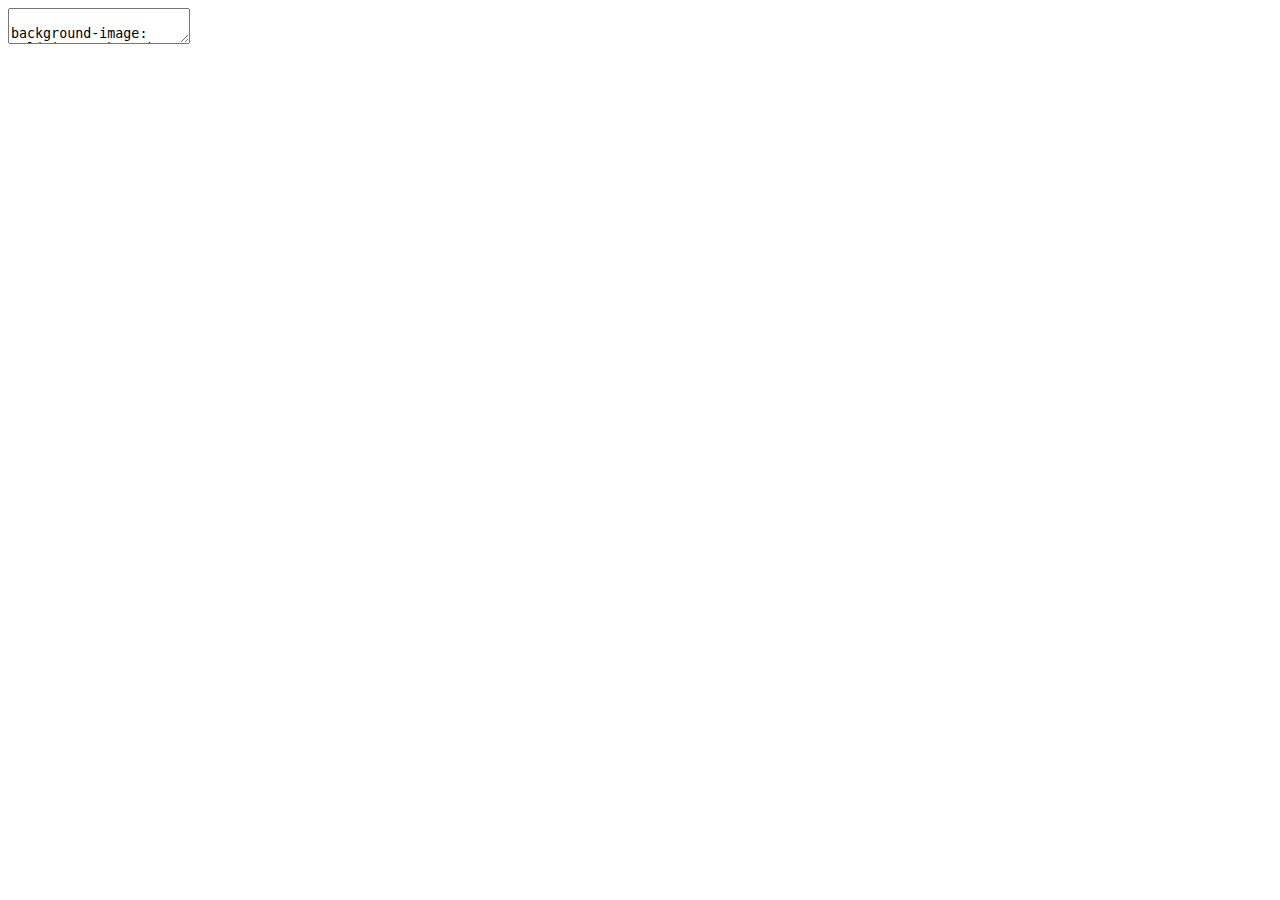
<file: index.html>
<!DOCTYPE html>
<html lang="" xml:lang="">
  <head>
    <title>Put R in Production</title>
    <meta charset="utf-8" />
    <script src="libs/header-attrs/header-attrs.js"></script>
    <script src="libs/xaringanExtra-progressBar/progress-bar.js"></script>
    <link href="libs/panelset/panelset.css" rel="stylesheet" />
    <script src="libs/panelset/panelset.js"></script>
    <script src="libs/clipboard/clipboard.min.js"></script>
    <link href="libs/xaringanExtra-clipboard/xaringanExtra-clipboard.css" rel="stylesheet" />
    <script src="libs/xaringanExtra-clipboard/xaringanExtra-clipboard.js"></script>
    <script>window.xaringanExtraClipboard(null, {"button":"Copy Code","success":"Copied!","error":"Press Ctrl+C to Copy"})</script>
    <link href="libs/tile-view/tile-view.css" rel="stylesheet" />
    <script src="libs/tile-view/tile-view.js"></script>
    <meta name="description" content="Slides: Put R Code in Production."/>
    <meta name="generator" content="xaringan and remark.js"/>
    <meta name="github-repo" content="edgar-treischl/slidesRinProduction"/>
    <meta name="twitter:title" content="Put R in Production"/>
    <meta name="twitter:description" content="Slides: Put R Code in Production."/>
    <meta name="twitter:url" content="https://edgar-treischl.github.io/slidesRinProduction/"/>
    <meta name="twitter:image" content="https://edgar-treischl.github.io/slidesRinProduction&#10;/images/preview.png"/>
    <meta name="twitter:image:alt" content="Preview Slide"/>
    <meta name="twitter:card" content="summary"/>
    <meta property="og:title" content="Put R in Production"/>
    <meta property="og:description" content="Slides: Put R Code in Production."/>
    <meta property="og:url" content="https://edgar-treischl.github.io/slidesRinProduction/"/>
    <meta property="og:image" content="https://edgar-treischl.github.io/slidesRinProduction&#10;/images/preview.png"/>
    <meta property="og:image:alt" content="Preview Slide"/>
    <meta property="og:type" content="website"/>
    <meta property="og:locale" content="en_US"/>
    <meta property="article:author" content="Edgar J. Treischl"/>
    <link rel="stylesheet" href="xaringan-themer.css" type="text/css" />
    <link rel="stylesheet" href="styles.css" type="text/css" />
  </head>
  <body>
    <textarea id="source">

background-image: url("images/bg_web.png")
background-size: cover
class: left, bottom








<style>.xe__progress-bar__container {
  top:0;
  opacity: 1;
  position:absolute;
  right:0;
  left: 0;
}
.xe__progress-bar {
  height: 0.25em;
  background-color: #023047;
  width: calc(var(--slide-current) / var(--slide-total) * 100%);
}
.remark-visible .xe__progress-bar {
  animation: xe__progress-bar__wipe 200ms forwards;
  animation-timing-function: cubic-bezier(.86,0,.07,1);
}
@keyframes xe__progress-bar__wipe {
  0% { width: calc(var(--slide-previous) / var(--slide-total) * 100%); }
  100% { width: calc(var(--slide-current) / var(--slide-total) * 100%); }
}</style>







&lt;a href="https://github.com/edgar-treischl/slidesRinProduction" class="github-corner" aria-label="View source on GitHub"&gt;&lt;svg width="80" height="80" viewBox="0 0 250 250" style="fill:#151513; color:#fff; position: absolute; top: 0; border: 0; right: 0;" aria-hidden="true"&gt;&lt;path d="M0,0 L115,115 L130,115 L142,142 L250,250 L250,0 Z"/&gt;&lt;path d="M128.3,109.0 C113.8,99.7 119.0,89.6 119.0,89.6 C122.0,82.7 120.5,78.6 120.5,78.6 C119.2,72.0 123.4,76.3 123.4,76.3 C127.3,80.9 125.5,87.3 125.5,87.3 C122.9,97.6 130.6,101.9 134.4,103.2" fill="currentColor" style="transform-origin: 130px 106px;" class="octo-arm"/&gt;&lt;path d="M115.0,115.0 C114.9,115.1 118.7,116.5 119.8,115.4 L133.7,101.6 C136.9,99.2 139.9,98.4 142.2,98.6 C133.8,88.0 127.5,74.4 143.8,58.0 C148.5,53.4 154.0,51.2 159.7,51.0 C160.3,49.4 163.2,43.6 171.4,40.1 C171.4,40.1 176.1,42.5 178.8,56.2 C183.1,58.6 187.2,61.8 190.9,65.4 C194.5,69.0 197.7,73.2 200.1,77.6 C213.8,80.2 216.3,84.9 216.3,84.9 C212.7,93.1 206.9,96.0 205.4,96.6 C205.1,102.4 203.0,107.8 198.3,112.5 C181.9,128.9 168.3,122.5 157.7,114.1 C157.9,116.9 156.7,120.9 152.7,124.9 L141.0,136.5 C139.8,137.7 141.6,141.9 141.8,141.8 Z" fill="currentColor" class="octo-body"/&gt;&lt;/svg&gt;&lt;/a&gt;&lt;style&gt;.github-corner:hover .octo-arm{animation:octocat-wave 560ms ease-in-out}@keyframes octocat-wave{0%,100%{transform:rotate(0)}20%,60%{transform:rotate(-25deg)}40%,80%{transform:rotate(10deg)}}@media (max-width:500px){.github-corner:hover .octo-arm{animation:none}.github-corner .octo-arm{animation:octocat-wave 560ms ease-in-out}}&lt;/style&gt;


&lt;h1 style="font-family: 'Bangers', sans-serif; font-size: 65px; color: #ffff;"&gt;Put R in&lt;/h1&gt;
&lt;h1 style="font-family: 'Bangers', sans-serif; font-size: 65px; color: #ffff;"&gt;Production&lt;/h1&gt;
&lt;br/&gt;
&lt;p&gt;&lt;a href="http://www.edgar-treischl.de" target="_blank" style="font-size: 35px; color: #ffff;"&gt;Edgar J. Treischl&lt;/a&gt;&lt;/p&gt;

&lt;br/&gt;
.white[Last update: 2025-08-25]
&lt;br/&gt;
&lt;h4 style = "color:#ffff; text-align: right;"&gt;Press ⭕ or ➡️&lt;/h4&gt;


&lt;div class="remark-footer"&gt;&lt;a href="https://unsplash.com/de/@sajjadahmadi" target="_blank" style="color: gray;"&gt;Images: Sajjad Ahmadi&lt;/a&gt;&lt;/div&gt;


---
## Agenda




.pull-left[


### 01 Develop 💭
### 02 Build 🚧
### 03 Document 📜
### 04 Deploy 🏃‍♂️‍➡️





]

.pull-right[


]

---

class: middle, center, inverse

## Let's face the truth ...




---
background-image: url("https://i.giphy.com/media/v1.Y2lkPTc5MGI3NjExZTNpOWh5ZmJsdnk1Mnh0OGYxNHhvajZwNzFzbHZoNWw4aXAyY2c4YiZlcD12MV9pbnRlcm5hbF9naWZfYnlfaWQmY3Q9Zw/Qumf2QovTD4QxHPjy5/giphy.gif")
background-size: cover
class: bottom, center


## .white[... develop, but get rid of bad habits first &lt;br&gt; 😄] 

&lt;div class="remark-footer"&gt;&lt;a href="https://giphy.com/gifs/moodman-batman-smack-smacked-Qumf2QovTD4QxHPjy5" target="_blank" style="color: white;"&gt;Images source: MOODMAN&lt;/a&gt;&lt;/div&gt;


---
## 01: Start with a clean slate and restart R

.pull-left[

- Do not save the workspace and do not load the workspace from an `.Rdata` file (Based on Bryan et al. 2021). 

 
### The rm approach 🔫

- `rm(list = ls())` deletes user-created objects from the global workspace.

- **But**: The script may break due to hidden dependencies on things you ran in this R process before you executed: Attached packages are not detached, changed options are not restored, working directory is untouched!





]

.pull-right[
&lt;figure&gt;
    &lt;img src="https://rstats.wtf/img/rstudio-workspace.png" style="width: 100%"/&gt;
&lt;/figure&gt;
]


---

## Don't Go Places Where You Don't Belong ...

&lt;img src="images/drake.png" style="width: 65%"/&gt;


---

## 01: Fix paths with the here package

#### Abandon absolute paths, they will break anyway ⚡




``` r
# Don't:
readr::read_csv("~/Documents/Berichte/orig/104_data.csv")
```

```
## Error: '~/Documents/Berichte/orig/104_data.csv' does not exist.
```

#### Ceate a project and use the `here` package:


``` r
# Here returns the path to the project
here::here()
```

```
## [1] "/Users/edgar/Develop/slides/slidesRinProduction"
```



``` r
# Create a path to the file
here::here("data", "descriptive_title.csv")
```

```
## [1] "/Users/edgar/Develop/slides/slidesRinProduction/data/descriptive_title.csv"
```









---
background-image: url(https://github.com/rstudio/hex-stickers/blob/main/PNG/knitr.png?raw=true)
background-position: 90% 5%
background-size: 8%

## 01: R vs. Rmd

### 👉 Code lives in R, Code and Text in Rmd files

If you need to create a document from a source code, run:


``` r
#spin converts an R script to an Rmd file
knitr::spin("script.R")
```

- Roxygen comments will be treated as text (more about that later)
- Add yaml header to the script to control the output


If you need to extract the code from an Rmd file, run:



``` r
#Extracts R code chunks from Rmd files
knitr::purl()
```

- Adjust the level of extraction with the `documentation` parameter (e.g., code only)
- Set `purl = FALSE` to avoid the extraction of code chunks (see Xie 2024)



---
background-image: url("https://i.giphy.com/media/v1.Y2lkPTc5MGI3NjExa3JkNnRydTJqdjNyNXlmMWd4MXRmeWkybzZ6eWdvaDc4amViejZ1eCZlcD12MV9pbnRlcm5hbF9naWZfYnlfaWQmY3Q9Zw/10YHLXWAUpGUZq/giphy.gif")
background-size: cover
class: bottom, center


# .red[Keep your version under control] 

&lt;div class="remark-footer"&gt;&lt;a href="https://giphy.com/gifs/love-batman-heart-10YHLXWAUpGUZq" target="_blank" style="color: black;"&gt;Source: adeanormal&lt;/a&gt;&lt;/div&gt;


---
background-image: url(https://github.githubassets.com/assets/GitHub-Mark-ea2971cee799.png)
background-position: 90% 5%
background-size: 8%

## 01: Git(Hub)

### Track changes over time

&lt;figure&gt;
    &lt;a href="https://r-pkgs.org" target="_blank"&gt;&lt;img src="https://edgar-treischl.github.io/Workshop_GitHubIntro/images/Fig_0901.png" alt="www.edgar-treischl.de" width="95%"/&gt;
&lt;/figure&gt;



---
background-image: url(https://styler.r-lib.org/reference/figures/logo.png)
background-position: 90% 5%
background-size: 8%

## 01: Develop With Style(r)


.pull-left[

&lt;div class="info-box"&gt;
  &lt;i&gt;🦜️️&lt;/i&gt; "styler formats your code according to the tidyverse style guide (https://style.tidyverse.org) (or your custom style guide) so you can direct your attention to the content of your code" (Müller and Walthert 2024).
&lt;/div&gt;

#### ⚡ Easily apply tidyverse style or adjust and and apply your own style guide

]

.pull-right[


``` r
styler::style_text(
  "myFunction&lt;-function( x,y){
  if(sum( x , y )==10){
    print( 'Sum is correct!' )
  }
}"
)
```

```
## myFunction &lt;- function(x, y) {
##   if (sum(x, y) == 10) {
##     print("Sum is correct!")
##   }
## }
```

]


#### There a goodies ❤️ if you develop an R package:


``` r
#Stlye your package code, but automate via GitHub Actions
styler::style_pkg()
```







---
background-image: url(https://github.com/r-lib/lintr/blob/main/man/figures/logo.png?raw=true)
background-position: 90% 5%
background-size: 8%


## 01: Lintr



.pull-left[

&lt;div class="info-box"&gt;
  &lt;i&gt;🦜️&lt;/i&gt;"lintr provides static code analysis for R. It checks for adherence to a given style, identifying syntax errors and possible semantic issues, then reports them to you so you can take action" (Hester et al. 2024).
&lt;/div&gt;


]

.pull-right[


``` r
lintr::lint(text = 'myFunction &lt;- function(x, y) {
  if (sum(x, y) == 10) {
    print("Sum is correct!")
  }
}')
```

```
## &lt;text&gt;:1:1: style: [object_name_linter] Variable and function name style should match snake_case or symbols.
## myFunction &lt;- function(x, y) {
## ^~~~~~~~~~
```

]



There are even more goodies 🦹 if you develop an R package:


``` r
#lintr::lint_dir(path = "R")
lintr::lint_package()
```




---
background-image: url(https://i.gifer.com/8rTu.gif)
background-size: cover
class: bottom, center




## .white[Let's build ... 👿] 

&lt;div class="remark-footer"&gt;&lt;a href="https://gifer.com/de/8rTu" target="_blank" style="color: black;"&gt;Source: Mark Hamill&lt;/a&gt;&lt;/div&gt;


---
## 02: R Packages

### I will not create something like ggplot2, so why should I create a package anyway? 😳 

.pull-left[

- *Reusability and Distribution*: Make sure everything needed to run is available. Plus: simplifies version control, dependency management, and installation.
- *Organization and Maintainability*: A package encourages a clean and organized code, making it easier to maintain, update, and extend over time.

- *Documentation*: A package allows to include automatic documentation (help files, website, vignettes) , making it much easier for others - and the future yourself - to understand how it works.


]

.pull-right[
&lt;figure&gt;
    &lt;a href="https://r-pkgs.org" target="_blank"&gt;&lt;img src="https://r-pkgs.org/images/cover-2e-small.png" alt="www.edgar-treischl.de" width="65%"/&gt;
&lt;/figure&gt;
]

---
## 02: devtools does the heavy lifting 🏋️‍♀️

&lt;div class="info-box"&gt;
  &lt;i&gt;🦜&lt;/i&gt; "The aim of devtools is to make package development easier by providing R functions that simplify and expedite common tasks. R Packages is a book based around this workflow." (Wickham et al. 2022)
&lt;/div&gt;


.pull-left[



&lt;figure&gt;
    &lt;a href="https://devtools.r-lib.org" target="_blank"&gt;&lt;img src="images/devtools.png" alt="www.edgar-treischl.de" width="65%" align="right"/&gt;
&lt;/figure&gt;

]

.pull-right[
&lt;figure&gt;
    &lt;a href="https://devtools.r-lib.org" target="_blank"&gt;&lt;img src="https://devtools.r-lib.org/logo.svg" alt="www.edgar-treischl.de" width="55%" align="center"/&gt;
&lt;/figure&gt;
]



---
## 02: usethis

&lt;div class="info-box"&gt;
  &lt;i&gt;🦜&lt;/i&gt; "usethis is a workflow package: it automates repetitive tasks that arise during project setup and development, both for R packages and non-package projects." (Wickham et al. 2022)
&lt;/div&gt;



.pull-left[



``` r
#Create a new package
usethis::create_package("path/to/package")
```


``` r
#Add a package in the DESCRIPTION file
usethis::use_package("ggplot2")
```



``` r
#Add a readme file
usethis::use_readme_rmd()
```


]

.pull-right[
&lt;figure&gt;
    &lt;a href="https://usethis.r-lib.org/" target="_blank"&gt;&lt;img src="https://usethis.r-lib.org/logo.png" alt="www.edgar-treischl.de" width="55%" align="center"/&gt;
&lt;/figure&gt;
]


---
background-image: url(https://usethis.r-lib.org/logo.png)
background-position: 90% 5%
background-size: 8%
## 02: Github Actions

.pull-left[

Continuous Integration/Continuous Deployment:

1. *Reliability via Automated Testing*: We can automatically run tests on every commit, ensuring that code changes don't break functionality.

2. *Consistent Environments*: CI/CD pipelines define reproducible environments, ensuring that the code runs the same way on every machine, regardless the local setup.

3. *Effortless Deployment*: With GitHub Actions, you can automate the deployment of R Markdown reports, Shiny apps, R packages, and so on.

]

.pull-right[

```yaml
# Workflow from: https://github.com/r-lib/actions/tree/v2/examples

on:
  push:
    branches: [main, master]
  pull_request:
    branches: [main, master]

name: R-CMD-check

jobs:
  R-CMD-check:
    runs-on: ubuntu-latest
    env:
      GITHUB_PAT: ${{ secrets.GITHUB_TOKEN }}
      R_KEEP_PKG_SOURCE: yes
    steps:
      - uses: actions/checkout@v3

...
```

]


---
background-image: url(https://usethis.r-lib.org/logo.png)
background-position: 90% 5%
background-size: 8%

## 02: Github Actions and usethis



Usethis has predefined workflows for:


``` r
usethis::use_github_action()

# Which action do you want to add? (0 to exit)
# (See &lt;https://github.com/r-lib/actions/tree/v2/examples&gt; for other options) 
# 
# 1: check-standard: Run `R CMD check` on Linux, macOS, and Windows
# 2: test-coverage: Compute test coverage and report to https://about.codecov.io
# 3: pr-commands: Add /document and /style commands for pull requests
```


---
background-image: url("https://i.gifer.com/8Bx3.gif")
background-size: cover
class: bottom, center

# .black[... but don't forget to test 😜] 


&lt;div class="remark-footer"&gt;&lt;a href="https://gifer.com/de/8Bx3" target="_blank" style="color: black;"&gt;Source: Gifer&lt;/a&gt;&lt;/div&gt;

---
background-image: url(https://testthat.r-lib.org/logo.png)
background-position: 90% 5%
background-size: 8%
## 02: testthat

&lt;br/&gt;

&lt;div class="info-box"&gt;
  &lt;i&gt;🦜&lt;/i&gt; "Testing your code can be painful and tedious, but it greatly increases the quality of your code. testthat tries to make testing as fun as possible, so that you get a visceral satisfaction from writing tests. Testing should be addictive, so you do it all the time. (Wickham 2011)"
&lt;/div&gt;

&lt;br/&gt;

.pull-left[


``` r
#Set up the test infrastructure
# And build a test
usethis::use_test("name")
```

]

.pull-right[

&lt;img src="images/testRStudio.png" style="width: 90%"/&gt;

]


---
background-image: url(https://covr.r-lib.org/reference/figures/logo.png)
background-position: 90% 5%
background-size: 8%
## 02: covr


.panelset[

.panel[.panel-name[Test Coverage]

.pull-left[

&lt;div class="info-box"&gt;
  &lt;i&gt;🦜️&lt;/i&gt;"Track test coverage for your R package and view reports locally or (optionally) upload the results to codecov or coveralls. (Hester 2023)"
&lt;/div&gt;


``` r
# Inspect the test coverage
covr::report()
```


]
.pull-right[

&lt;img src="images/covr1.png" style="width: 90%"/&gt;

]


]


.panel[.panel-name[Tracked Source]
 &lt;img src="images/covr.png" style="width: 90%"/&gt;
]

]





---
background-image: url(https://i.gifer.com/15X0.gif)
background-size: cover
class: bottom, center


## .red[Documentation]

&lt;div class="remark-footer"&gt;&lt;a href="https://www.sarah-johnson.com/personal-art" target="_blank" style="color: black;"&gt;Source: Sarah Johnson&lt;/a&gt;&lt;/div&gt;


---
background-image: url(https://roxygen2.r-lib.org/logo.png)
background-position: 90% 5%
background-size: 8%
## 03 Document: roxygen2

.pull-left[

### Describe your functions and ...

&lt;div class="info-box"&gt;
  &lt;i&gt;🦜️&lt;/i&gt; "... roxygen2 will process your source code and comments to automatically generate .Rd files in man/, NAMESPACE, and, if needed, the Collate field in DESCRIPTION.". (Wickham and Csárdi 2024)
&lt;/div&gt;



- Help files for your functions will be available

- The pkgdown package will use the roxygen2 comments to create a website for your package

]

.pull-right[



``` r
#' Function title
#' 
#' @description What does this `add` function.
#' 
#' @param x Function parameter.
#' @param y Function parameter.
#'
#' @return A number.
#'
#' @examples
#' add(1, 1)

#' @export
add &lt;- function(x, y) {
  x + y
}
```

]





---

## 03 Document: pkgdown

.pull-left[

&lt;div class="info-box"&gt;
  &lt;i&gt;🦜️&lt;/i&gt; "The goal of pkgdown is to make it easy to make an elegant and useful package website with a minimum of work. You can get a basic website up and running in just a couple of minutes. If you’re using GitHub, we recommend setting up pkgdown and GitHub actions to automatically build and publish your site". (Wickham et al. 2024)
&lt;/div&gt;


]

.pull-right[
&lt;figure&gt;
    &lt;a href="https://pkgdown.r-lib.org" target="_blank"&gt;&lt;img src="https://pkgdown.r-lib.org/logo.png" alt="https://pkgdown.r-lib.org" width="50%" align="center"/&gt;
&lt;/figure&gt;
]

&lt;br&gt;








---
background-image: url(https://pkgdown.r-lib.org/logo.png)
background-position: 90% 5%
background-size: 8%

## 03 Document: pkgdown
&lt;br&gt;
&lt;div style="position:relative; padding-bottom:56.25%; height:0; overflow:hidden; max-width:97%;"&gt;
  &lt;iframe src="https://pkgdown.r-lib.org" width="500" height="315" frameborder="0" allow="accelerometer; autoplay; clipboard-write; encrypted-media; gyroscope; picture-in-picture" allowfullscreen style="position:absolute; top:0; left:0; width:100%; height:100%;"&gt;&lt;/iframe&gt;
&lt;/div&gt;



---
background-image: url(https://pkgdown.r-lib.org/logo.png)
background-position: 90% 5%
background-size: 8%

## 03 Document: pkgdown

### Create a pkgdown website via:

.pull-left[


``` r
#usethis creates config file: =&gt; _pkgdown.yml config file
usethis::use_pkgdown()

#Build the website via:
pkgdown::build_site()
```

### 🚀 via GitHub Actions:


``` r
#Add corresponding GHA to deploy each time you push to GitHub
usethis::use_pkgdown_github_pages()
```




]

.pull-right[

```yaml
# _pkgdown.yml
url: https://edgar-treischl.github.io/ProjectX/
template:
  bootstrap: 5
  bootswatch: litera
  bslib:
    base_font: {google: "Solway"}
    heading_font: {google: "Solway"}
navbar:
...
```


]





---
background-image: url("https://i.giphy.com/media/v1.Y2lkPTc5MGI3NjExdnVmNnQzM2NzYWJuNDR5M2xoZGxtbnU4eWg2OWdsaWptMjVhMDg4dCZlcD12MV9pbnRlcm5hbF9naWZfYnlfaWQmY3Q9Zw/l1J9JOEZqVI4JFEk0/giphy.gif")
background-size: contain
class: bottom, center



&lt;br&gt;
## .white[Deploy] 

&lt;div class="remark-footer"&gt;&lt;a href="https://giphy.com/gifs/batman-robin-laundry-l1J9JOEZqVI4JFEk0" target="_blank" style="color: black;"&gt;Source: Threadless&lt;/a&gt;&lt;/div&gt;

---
## 04: renv

&lt;div class="info-box"&gt;
  &lt;i&gt;🦜&lt;/i&gt; "The renv package helps you create reproducible environments for your R projects. Use renv to make your R projects more isolated, portable and reproducible" (Ushey and Wickham 2024).
&lt;/div&gt;

.pull-left[

- Isolated: Installing a new or updated package for one project won’t break your other projects, and vice versa.

- Portable: Easily transport your projects from one computer to another, even across different platforms.

- Reproducible: renv records the exact package versions you depend on, and ensures those exact versions are the ones that get installed." (Ushey and Wickham)

]

.pull-right[
&lt;figure&gt;
    &lt;a href="https://rstudio.github.io/renv/index.html" target="_blank"&gt;&lt;img src="https://rstudio.github.io/renv/logo.svg" alt="The renv package" width="65%"/&gt;
&lt;/figure&gt;
]


---
background-image: url(https://rstudio.github.io/renv/logo.svg)
background-position: 90% 5%
background-size: 8%

## 04: renv

.pull-left[

- Use `renv::init()` to initiate a new project:
  - Gives you the power of isolation because it creates a project library 
  - Creates a .Rprofile file to load the renv library as long as renv is active
  - The package creates a renv.lock with metadata about every project package so that it can be installed on a new machine

- Use `renv::snapshot()` to create a snapshot of the project environment

- Use `renv::restore()` to restore the project environment





]

.pull-right[

&lt;figure&gt;
    &lt;a href="https://rstudio.github.io/renv/index.html" target="_blank"&gt;&lt;img src="https://rstudio.github.io/renv/articles/renv.png" alt="www.edgar-treischl.de" width="95%"/&gt;
&lt;/figure&gt;


]


---
## 04: renv lockfile

```shell
  "R": {
    "Version": "4.4.1",
    "Repositories": [
      {
        "Name": "CRAN",
        "URL": "https://cloud.r-project.org"
      }
    ]
  },
  "Packages": {
    "markdown": {
      "Package": "markdown",
      "Version": "1.0",
      "Source": "Repository",
      "Repository": "CRAN",
      "Hash": "4584a57f565dd7987d59dda3a02cfb41"}
    }
```






---
## 04: Docker

.pull-left[

Create, deploy, and run applications in containers:

- Container: A standard unit of software that packages up code and all its dependencies so the application runs quickly and reliably from one computing environment to another.

- Dockerfile: A text document that contains all the commands a user could call on the command line to assemble an image.

- Rocker: A project that provides different Docker images for R. Those bundles include the OS, R, (RStudio), and packages.


]

.pull-right[

&lt;figure&gt;
    &lt;a href="https://www.docker.com" target="_blank"&gt;&lt;img src="images/docker.png" width="95%"/&gt;
&lt;/figure&gt;

]



---
background-image: url(https://rocker-project.org/img/rocker.png)
background-position: 90% 5%
background-size: 8%

## 04: Docker and Rocker


&lt;div class="info-box"&gt;&lt;i&gt;🦜&lt;/i&gt; The Rocker Project provides a collection of (Linux) containers suited for different needs. Find a base image to extend or images with popular software and optimized libraries pre-installed. (Rocker website) &lt;/div&gt;



```shell
# Use a base R image from rocker project (official R Docker image)
FROM rocker/r-ver:4.4.1

# Set a working directory in the container
WORKDIR /app

# Copy a simple R script into the container
COPY hello.R .

# Install necessary R packages (e.g., ggplot2)
RUN R -e "install.packages(c('ggplot2'), repos='https://cloud.r-project.org/')"

# Set the entry point to run the R script
ENTRYPOINT ["Rscript", "hello.R"]
  
```


---
## 04: sessioninfo


``` r
mysession &lt;- sessioninfo::session_info()
mysession$platform
```

```
##  setting  value
##  version  R version 4.4.2 (2024-10-31)
##  os       macOS Sequoia 15.6.1
##  system   aarch64, darwin20
##  ui       X11
##  language (EN)
##  collate  en_US.UTF-8
##  ctype    en_US.UTF-8
##  tz       Europe/Berlin
##  date     2025-08-25
##  pandoc   3.4 @ /Applications/RStudio.app/Contents/Resources/app/quarto/bin/tools/aarch64/ (via rmarkdown)
##  quarto   1.6.39 @ /usr/local/bin/quarto
```


Set the parameter: `to_file = "session.log"`  to export a log file


---
## 04: sessioninfo




``` r
sessioninfo::session_info(info = "external")
```

```bash
═ Session info ═══════════════════════════════════════════════════════════════
─ External software ──────────────────────────────────────────────────────────
 setting        value
 cairo          1.17.6
 cairoFT
 pango          1.50.14
 png            1.6.40
 jpeg           9.5
 tiff           LIBTIFF, Version 4.5.0
 tcl            8.6.13
 curl           8.7.1
 ...
──────────────────────────────────────────────────────────────────────────────

```





---
class: right, middle


## Thank you for your attention!

&lt;img style="border-radius: 50%;" src="https://avatars.githubusercontent.com/u/77931249?s=400&amp;u=eaf1d0871b643dd32cc0ff9f777edef28e6569a8&amp;v=4" width="150px"/&gt;



[&lt;svg viewBox="0 0 512 512" style="height:1em;position:relative;display:inline-block;top:.1em;" xmlns="http://www.w3.org/2000/svg"&gt;  &lt;path d="M505.12019,19.09375c-1.18945-5.53125-6.65819-11-12.207-12.1875C460.716,0,435.507,0,410.40747,0,307.17523,0,245.26909,55.20312,199.05238,128H94.83772c-16.34763.01562-35.55658,11.875-42.88664,26.48438L2.51562,253.29688A28.4,28.4,0,0,0,0,264a24.00867,24.00867,0,0,0,24.00582,24H127.81618l-22.47457,22.46875c-11.36521,11.36133-12.99607,32.25781,0,45.25L156.24582,406.625c11.15623,11.1875,32.15619,13.15625,45.27726,0l22.47457-22.46875V488a24.00867,24.00867,0,0,0,24.00581,24,28.55934,28.55934,0,0,0,10.707-2.51562l98.72834-49.39063c14.62888-7.29687,26.50776-26.5,26.50776-42.85937V312.79688c72.59753-46.3125,128.03493-108.40626,128.03493-211.09376C512.07526,76.5,512.07526,51.29688,505.12019,19.09375ZM384.04033,168A40,40,0,1,1,424.05,128,40.02322,40.02322,0,0,1,384.04033,168Z"&gt;&lt;/path&gt;&lt;/svg&gt; www.edgar-treischl.de](https://www.edgar-treischl.de)

[&lt;svg viewBox="0 0 496 512" style="height:1em;position:relative;display:inline-block;top:.1em;" xmlns="http://www.w3.org/2000/svg"&gt;  &lt;path d="M165.9 397.4c0 2-2.3 3.6-5.2 3.6-3.3.3-5.6-1.3-5.6-3.6 0-2 2.3-3.6 5.2-3.6 3-.3 5.6 1.3 5.6 3.6zm-31.1-4.5c-.7 2 1.3 4.3 4.3 4.9 2.6 1 5.6 0 6.2-2s-1.3-4.3-4.3-5.2c-2.6-.7-5.5.3-6.2 2.3zm44.2-1.7c-2.9.7-4.9 2.6-4.6 4.9.3 2 2.9 3.3 5.9 2.6 2.9-.7 4.9-2.6 4.6-4.6-.3-1.9-3-3.2-5.9-2.9zM244.8 8C106.1 8 0 113.3 0 252c0 110.9 69.8 205.8 169.5 239.2 12.8 2.3 17.3-5.6 17.3-12.1 0-6.2-.3-40.4-.3-61.4 0 0-70 15-84.7-29.8 0 0-11.4-29.1-27.8-36.6 0 0-22.9-15.7 1.6-15.4 0 0 24.9 2 38.6 25.8 21.9 38.6 58.6 27.5 72.9 20.9 2.3-16 8.8-27.1 16-33.7-55.9-6.2-112.3-14.3-112.3-110.5 0-27.5 7.6-41.3 23.6-58.9-2.6-6.5-11.1-33.3 2.6-67.9 20.9-6.5 69 27 69 27 20-5.6 41.5-8.5 62.8-8.5s42.8 2.9 62.8 8.5c0 0 48.1-33.6 69-27 13.7 34.7 5.2 61.4 2.6 67.9 16 17.7 25.8 31.5 25.8 58.9 0 96.5-58.9 104.2-114.8 110.5 9.2 7.9 17 22.9 17 46.4 0 33.7-.3 75.4-.3 83.6 0 6.5 4.6 14.4 17.3 12.1C428.2 457.8 496 362.9 496 252 496 113.3 383.5 8 244.8 8zM97.2 352.9c-1.3 1-1 3.3.7 5.2 1.6 1.6 3.9 2.3 5.2 1 1.3-1 1-3.3-.7-5.2-1.6-1.6-3.9-2.3-5.2-1zm-10.8-8.1c-.7 1.3.3 2.9 2.3 3.9 1.6 1 3.6.7 4.3-.7.7-1.3-.3-2.9-2.3-3.9-2-.6-3.6-.3-4.3.7zm32.4 35.6c-1.6 1.3-1 4.3 1.3 6.2 2.3 2.3 5.2 2.6 6.5 1 1.3-1.3.7-4.3-1.3-6.2-2.2-2.3-5.2-2.6-6.5-1zm-11.4-14.7c-1.6 1-1.6 3.6 0 5.9 1.6 2.3 4.3 3.3 5.6 2.3 1.6-1.3 1.6-3.9 0-6.2-1.4-2.3-4-3.3-5.6-2z"&gt;&lt;/path&gt;&lt;/svg&gt; edgar-treischl](https://github.com/edgar-treischl)

[&lt;svg viewBox="0 0 512 512" style="height:1em;position:relative;display:inline-block;top:.1em;" xmlns="http://www.w3.org/2000/svg"&gt;  &lt;path d="M464 64H48C21.49 64 0 85.49 0 112v288c0 26.51 21.49 48 48 48h416c26.51 0 48-21.49 48-48V112c0-26.51-21.49-48-48-48zm0 48v40.805c-22.422 18.259-58.168 46.651-134.587 106.49-16.841 13.247-50.201 45.072-73.413 44.701-23.208.375-56.579-31.459-73.413-44.701C106.18 199.465 70.425 171.067 48 152.805V112h416zM48 400V214.398c22.914 18.251 55.409 43.862 104.938 82.646 21.857 17.205 60.134 55.186 103.062 54.955 42.717.231 80.509-37.199 103.053-54.947 49.528-38.783 82.032-64.401 104.947-82.653V400H48z"&gt;&lt;/path&gt;&lt;/svg&gt; edgar.treischl@isb.bayern.de](mailto:edgar.treischl@isb.bayern.de)




---
class: right, middle

## Licence

This presentation is licensed under a CC-BY-NC 4.0 license.
You may copy, distribute, and use the slides in your own work, as long as you give attribution to the original author on each slide that you use. Commercial use of the contents of these slides is not allowed.
&lt;br/&gt;
&lt;br/&gt;
&lt;img src="images/by-nceu.png" alt="Image left" width="150px"/&gt;



---

## References (1/2)


&lt;p&gt;&lt;cite&gt;Hester, J.
(2023).
&lt;em&gt;covr: Test Coverage for Packages&lt;/em&gt;.
URL: &lt;a href="https://CRAN.R-project.org/package=covr"&gt;https://CRAN.R-project.org/package=covr&lt;/a&gt;.&lt;/cite&gt;&lt;/p&gt;
&lt;p&gt;&lt;cite&gt;Hester, J., F. Angly, R. Hyde, et al.
(2024).
&lt;em&gt;lintr: A 'Linter' for R Code&lt;/em&gt;.
URL: &lt;a href="https://CRAN.R-project.org/package=lintr"&gt;https://CRAN.R-project.org/package=lintr&lt;/a&gt;.&lt;/cite&gt;&lt;/p&gt;
&lt;p&gt;&lt;cite&gt;Müller, K.
(2020).
&lt;em&gt;here: A Simpler Way to Find Your Files&lt;/em&gt;.
R package version 1.0.1.
URL: &lt;a href="https://CRAN.R-project.org/package=here"&gt;https://CRAN.R-project.org/package=here&lt;/a&gt;.&lt;/cite&gt;&lt;/p&gt;
&lt;p&gt;&lt;cite&gt;Müller, K. and L. Walthert
(2024).
&lt;em&gt;styler: Non-Invasive Pretty Printing of R Code&lt;/em&gt;.
URL: &lt;a href="https://CRAN.R-project.org/package=styler"&gt;https://CRAN.R-project.org/package=styler&lt;/a&gt;.&lt;/cite&gt;&lt;/p&gt;
&lt;p&gt;&lt;cite&gt;Ushey, K. and H. Wickham
(2024).
&lt;em&gt;renv: Project Environments&lt;/em&gt;.
URL: &lt;a href="https://CRAN.R-project.org/package=renv"&gt;https://CRAN.R-project.org/package=renv&lt;/a&gt;.&lt;/cite&gt;&lt;/p&gt;
&lt;p&gt;&lt;cite&gt;Wickham, H.
(2023).
&lt;em&gt;R Packages: Organize, Test, Document, and Share Your Code&lt;/em&gt;.
Sebastopol, CA: O'Reilly.
URL: &lt;a href="https://r-pkgs.org"&gt;https://r-pkgs.org&lt;/a&gt;.&lt;/cite&gt;&lt;/p&gt;
&lt;p&gt;&lt;cite&gt;Wickham, H.
(2011).
&amp;ldquo;testthat: Get Started with Testing&amp;rdquo;.
In: &lt;em&gt;The R Journal&lt;/em&gt; 3, pp. 5&amp;ndash;10.
URL: &lt;a href="https://journal.r-project.org/archive/2011-1/RJournal_2011-1_Wickham.pdf"&gt;https://journal.r-project.org/archive/2011-1/RJournal_2011-1_Wickham.pdf&lt;/a&gt;.&lt;/cite&gt;&lt;/p&gt;
&lt;p&gt;&lt;cite&gt;Wickham, H., J. Bryan, and M. Barrett
(2024).
&lt;em&gt;usethis: Automate Package and Project Setup&lt;/em&gt;.
URL: &lt;a href="https://CRAN.R-project.org/package=usethis"&gt;https://CRAN.R-project.org/package=usethis&lt;/a&gt;.&lt;/cite&gt;&lt;/p&gt;




---

## References (2/2)


&lt;p&gt;&lt;cite&gt;Wickham, H., W. Chang, R. Flight, et al.
(2021).
&lt;em&gt;sessioninfo: R Session Information&lt;/em&gt;.
R package version 1.2.2.
URL: &lt;a href="https://CRAN.R-project.org/package=sessioninfo"&gt;https://CRAN.R-project.org/package=sessioninfo&lt;/a&gt;.&lt;/cite&gt;&lt;/p&gt;
&lt;p&gt;&lt;cite&gt;Wickham, H., P. Danenberg, G. Csárdi, et al.
(2024).
&lt;em&gt;roxygen2: In-Line Documentation for R&lt;/em&gt;.
URL: &lt;a href="https://CRAN.R-project.org/package=roxygen2"&gt;https://CRAN.R-project.org/package=roxygen2&lt;/a&gt;.&lt;/cite&gt;&lt;/p&gt;
&lt;p&gt;&lt;cite&gt;Wickham, H., J. Hesselberth, M. Salmon, et al.
(2024).
&lt;em&gt;pkgdown: Make Static HTML Documentation for a Package&lt;/em&gt;.
URL: &lt;a href="https://CRAN.R-project.org/package=pkgdown"&gt;https://CRAN.R-project.org/package=pkgdown&lt;/a&gt;.&lt;/cite&gt;&lt;/p&gt;
&lt;p&gt;&lt;cite&gt;Wickham, H., J. Hester, W. Chang, et al.
(2022).
&lt;em&gt;devtools: Tools to Make Developing R Packages Easier&lt;/em&gt;.
R package version 2.4.5.
URL: &lt;a href="https://CRAN.R-project.org/package=devtools"&gt;https://CRAN.R-project.org/package=devtools&lt;/a&gt;.&lt;/cite&gt;&lt;/p&gt;
&lt;p&gt;&lt;cite&gt;Xie, Y.
(2024).
&lt;em&gt;knitr: A General-Purpose Package for Dynamic Report Generation in R&lt;/em&gt;.
URL: &lt;a href="https://CRAN.R-project.org/package=knitr"&gt;https://CRAN.R-project.org/package=knitr&lt;/a&gt;.&lt;/cite&gt;&lt;/p&gt;














    </textarea>
<style data-target="print-only">@media screen {.remark-slide-container{display:block;}.remark-slide-scaler{box-shadow:none;}}</style>
<script src="https://remarkjs.com/downloads/remark-latest.min.js"></script>
<script>var slideshow = remark.create({
  "ratio": "16:9",
  "highlightStyle": "github",
  "highlightLines": true,
  "countIncrementalSlides": false
});
if (window.HTMLWidgets) slideshow.on('afterShowSlide', function (slide) {
  window.dispatchEvent(new Event('resize'));
});
(function(d) {
  var s = d.createElement("style"), r = d.querySelector(".remark-slide-scaler");
  if (!r) return;
  s.type = "text/css"; s.innerHTML = "@page {size: " + r.style.width + " " + r.style.height +"; }";
  d.head.appendChild(s);
})(document);

(function(d) {
  var el = d.getElementsByClassName("remark-slides-area");
  if (!el) return;
  var slide, slides = slideshow.getSlides(), els = el[0].children;
  for (var i = 1; i < slides.length; i++) {
    slide = slides[i];
    if (slide.properties.continued === "true" || slide.properties.count === "false") {
      els[i - 1].className += ' has-continuation';
    }
  }
  var s = d.createElement("style");
  s.type = "text/css"; s.innerHTML = "@media print { .has-continuation { display: none; } }";
  d.head.appendChild(s);
})(document);
// delete the temporary CSS (for displaying all slides initially) when the user
// starts to view slides
(function() {
  var deleted = false;
  slideshow.on('beforeShowSlide', function(slide) {
    if (deleted) return;
    var sheets = document.styleSheets, node;
    for (var i = 0; i < sheets.length; i++) {
      node = sheets[i].ownerNode;
      if (node.dataset["target"] !== "print-only") continue;
      node.parentNode.removeChild(node);
    }
    deleted = true;
  });
})();
// add `data-at-shortcutkeys` attribute to <body> to resolve conflicts with JAWS
// screen reader (see PR #262)
(function(d) {
  let res = {};
  d.querySelectorAll('.remark-help-content table tr').forEach(tr => {
    const t = tr.querySelector('td:nth-child(2)').innerText;
    tr.querySelectorAll('td:first-child .key').forEach(key => {
      const k = key.innerText;
      if (/^[a-z]$/.test(k)) res[k] = t;  // must be a single letter (key)
    });
  });
  d.body.setAttribute('data-at-shortcutkeys', JSON.stringify(res));
})(document);
(function() {
  "use strict"
  // Replace <script> tags in slides area to make them executable
  var scripts = document.querySelectorAll(
    '.remark-slides-area .remark-slide-container script'
  );
  if (!scripts.length) return;
  for (var i = 0; i < scripts.length; i++) {
    var s = document.createElement('script');
    var code = document.createTextNode(scripts[i].textContent);
    s.appendChild(code);
    var scriptAttrs = scripts[i].attributes;
    for (var j = 0; j < scriptAttrs.length; j++) {
      s.setAttribute(scriptAttrs[j].name, scriptAttrs[j].value);
    }
    scripts[i].parentElement.replaceChild(s, scripts[i]);
  }
})();
(function() {
  var links = document.getElementsByTagName('a');
  for (var i = 0; i < links.length; i++) {
    if (/^(https?:)?\/\//.test(links[i].getAttribute('href'))) {
      links[i].target = '_blank';
    }
  }
})();
// adds .remark-code-has-line-highlighted class to <pre> parent elements
// of code chunks containing highlighted lines with class .remark-code-line-highlighted
(function(d) {
  const hlines = d.querySelectorAll('.remark-code-line-highlighted');
  const preParents = [];
  const findPreParent = function(line, p = 0) {
    if (p > 1) return null; // traverse up no further than grandparent
    const el = line.parentElement;
    return el.tagName === "PRE" ? el : findPreParent(el, ++p);
  };

  for (let line of hlines) {
    let pre = findPreParent(line);
    if (pre && !preParents.includes(pre)) preParents.push(pre);
  }
  preParents.forEach(p => p.classList.add("remark-code-has-line-highlighted"));
})(document);</script>

<script>
slideshow._releaseMath = function(el) {
  var i, text, code, codes = el.getElementsByTagName('code');
  for (i = 0; i < codes.length;) {
    code = codes[i];
    if (code.parentNode.tagName !== 'PRE' && code.childElementCount === 0) {
      text = code.textContent;
      if (/^\\\((.|\s)+\\\)$/.test(text) || /^\\\[(.|\s)+\\\]$/.test(text) ||
          /^\$\$(.|\s)+\$\$$/.test(text) ||
          /^\\begin\{([^}]+)\}(.|\s)+\\end\{[^}]+\}$/.test(text)) {
        code.outerHTML = code.innerHTML;  // remove <code></code>
        continue;
      }
    }
    i++;
  }
};
slideshow._releaseMath(document);
</script>
<!-- dynamically load mathjax for compatibility with self-contained -->
<script>
(function () {
  var script = document.createElement('script');
  script.type = 'text/javascript';
  script.src  = 'https://mathjax.rstudio.com/latest/MathJax.js?config=TeX-MML-AM_CHTML';
  if (location.protocol !== 'file:' && /^https?:/.test(script.src))
    script.src  = script.src.replace(/^https?:/, '');
  document.getElementsByTagName('head')[0].appendChild(script);
})();
</script>
  </body>
</html>
</file>
<file: libs/panelset/panelset.css>
/*
* Prefixed by https://autoprefixer.github.io
* PostCSS: v8.4.14,
* Autoprefixer: v10.4.7
* Browsers: >0.3%,last 2 versions,not dead
*/

.panelset {
  width: 100%;
  position: relative;
  --_tabs-separator-color: var(--panel-tabs-separator-color, var(--panel-tabs-border-bottom, #ddd));
  --_tabs-separator-width: var(--panel-tabs-separator-width, 2px);
  --_tabs-separator: var(--_tabs-separator-width) solid var(--_tabs-separator-color);
  --_tabs-sideways-max-width: var(--panel-tabs-sideways-max-width, 25%);
  --_tabs-spacing: var(--panel-tabs-spacing, 0);

  --_foreground: var(--panel-tab-foreground, currentColor);
  --_background: var(--panel-tab-background, unset);
  --_active-foreground: var(--panel-tab-active-foreground, currentColor);
  --_active-background: var(--panel-tab-active-background, unset);
  --_hover-foreground: var(--panel-tab-hover-foreground, currentColor);
  --_hover-background: var(--panel-tab-hover-background, unset);

  --_border-color: var(--panel-tab-border-color, transparent);
  --_border-top-color: var(--panel-tab-border-top-color, var(--_border-color));
  --_border-bottom-color: var(--panel-tab-border-bottom-color, var(--_border-color));
  --_border-width: var(--_tabs-separator-width) 0;
  --_border-radius: var(--panel-tab-border-radius, 0);

  --_active-border-color: var(--panel-tab-active-border-color, currentColor);
  --_active-border-top-color: var(--panel-tab-active-border-top-color, var(--_active-border-color));
  --_active-border-bottom-color: var(--panel-tab-active-border-bottom-color, var(--_active-border-color));

  --_hover-border-top-color: var(--panel-tab-hover-border-top-color, transparent);
  --_hover-border-bottom-color: var(--panel-tab-hover-border-bottom-color, currentColor);

  --_focus-ring: var(
    --panel-tab-focus-ring,
    solid var(--bs-focus-ring-color, var(--_active-border-color)) var(--bs-focus-ring-width, 2px)
  );

  --_inactive-opacity: var(--panel-tab-inactive-opacity, 0.5);
  --_font-family: var(--panel-tab-font-family, inherit);
  --_transition-duration: var(--panel-tab-transition-duration, 0.5s);
}

.panelset * {
  box-sizing: border-box;
}

.panelset .panel-tabs {
  display: flex;
  flex-wrap: wrap;
  flex-direction: row;
  justify-content: start;
  align-items: center;
  overflow: visible;
  padding: 0;
  gap: var(--_tabs-spacing);
  border-bottom: var(--_tabs-separator);
}

.panelset .panel-tabs * {
  transition: opacity var(--_transition-duration) ease;
}

.panelset .panel-tabs .panel-tab {
  min-height: 50px;
  display: flex;
  justify-content: center;
  align-items: center;
  padding: 0.5em 1em;
  font-family: var(--_font-family);
  opacity: var(--_inactive-opacity);
  border-width: var(--_border-width);
  border-style: solid;
  border-radius: var(--_border-radius);
  border-top-color: var(--_border-top-color);
  border-bottom-color: var(--_border-bottom-color);
  margin-bottom: calc(-1 * var(--_tabs-separator-width));
  color: var(--_foreground);
  background-color: var(--_background);
  list-style: none;
  z-index: 5;
}

.panelset .panel-tabs .panel-tab > a {
  color: currentColor;
  text-decoration: none;
  border: none;
  width: 100%;
  height: 100%;
}

.panelset .panel-tabs .panel-tab > a:focus {
  outline: none;
  text-decoration: none;
  border: none;
}

.panelset .panel-tabs .panel-tab > a:hover {
  text-decoration: none;
  border: none;
}

.panelset .panel-tabs .panel-tab:hover {
  opacity: 1;
  cursor: pointer;
  z-index: 10;
}

.panelset .panel-tabs .panel-tab:hover {
  --_border-top-color: var(--_hover-border-top-color);
  --_border-bottom-color: var(--_hover-border-bottom-color);
  --_foreground: var(--_hover-foreground);
  --_background: var(--_hover-background);
}

.panelset .panel-tabs .panel-tab.panel-tab-active {
  --_foreground: var(--_active-foreground);
  --_background: var(--_active-background);
  --_border-top-color: var(--_active-border-top-color);
  --_border-bottom-color: var(--_active-border-bottom-color);
  opacity: 1;
}

.panelset .panel-tabs .panel-tab:focus {
  outline: none;
}

.panelset .panel-tabs .panel-tab:focus > a {
  outline: var(--_focus-ring);
  outline-offset: 2px;
}

.panelset .panel-tabs .panel-tab:focus[tabindex="-1"] > a {
  outline: none;
}

.panelset .panel {
  display: none;
}

.panelset .panel-active {
  display: block;
}

.panelset .panel > :first-child,
.panelset .panel > section:first-child > :first-child {
  margin-top: 0;
}

/* ---- Sideways Panelset ---- */

@media (min-width: 480px) {
  .panelset[aria-orientation="vertical"] {
    display: flex;
    flex-direction: row;
    margin-bottom: 1rem;
  }

  .panelset[aria-orientation="vertical"] .panel-tabs {
    box-shadow: none;
    flex-direction: column;
    align-items: stretch;
    margin: 0;
    margin-right: 1em;
    border-right: var(--_tabs-separator);
    border-bottom: unset;
    max-width: var(--_tabs-sideways-max-width);
  }

  .panelset[aria-orientation="vertical"] .panel {
    max-width: calc(100% - var(--_tabs-sideways-max-width) - 1em);
  }

  .panelset[aria-orientation="vertical"] .panel-tabs .panel-tab {
    border-top: unset;
    border-bottom: unset;
    padding-left: 0;
  }

  .panelset[aria-orientation="vertical"]:not(.right) .panel-tabs .panel-tab {
    text-align: left;
    border-right: var(--_tabs-separator-width) solid var(--_border-bottom-color);
    margin-right: calc(-1 * var(--_tabs-separator-width));
  }

  .panelset[aria-orientation="vertical"].right .panel-tabs .panel-tab {
    text-align: right;
    border-left: var(--_tabs-separator-width) solid var(--_border-bottom-color);
    margin-left: calc(-1 * var(--_tabs-separator-width));
  }

  .panelset[aria-orientation="vertical"].right {
    flex-direction: row-reverse;
    justify-content: space-between;
  }

  .panelset[aria-orientation="vertical"].right .panel-tabs {
    margin-right: 0;
    margin-left: 1em;
    border-right: unset;
    border-left: var(--_tabs-separator);
  }

  .panelset[aria-orientation="vertical"].right .panel-tabs .panel-tab {
    padding-left: 1em;
    width: 100%;
  }

  .panelset[aria-orientation="vertical"].right .panel-tabs .panel-tab a {
    text-align: right;
  }
}

/*
  This next part repeats the same CSS inside the @media query above but with
  remarkjs-specific classes to ensure that sideways panelsets are always used.
  In the future, we could use CSS nesting instead once it's availble.
*/

.remark-container .panelset[aria-orientation="vertical"] {
  display: flex;
  flex-direction: row;
}

.remark-container .panelset[aria-orientation="vertical"] .panel-tabs {
  box-shadow: none;
  flex-direction: column;
  align-items: stretch;
  margin: 0;
  margin-right: 1em;
  border-right: var(--_tabs-separator);
  border-bottom: unset;
  max-width: var(--_tabs-sideways-max-width);
}

.remark-container .panelset[aria-orientation="vertical"] .panel {
  max-width: calc(100% - var(--_tabs-sideways-max-width) - 1em);
}

.remark-container .panelset[aria-orientation="vertical"] .panel-tabs .panel-tab {
  border-top: unset;
  border-bottom: unset;
  padding-left: 0;
}

.remark-container .panelset[aria-orientation="vertical"]:not(.right) .panel-tabs .panel-tab {
  text-align: left;
  border-right: var(--_tabs-separator-width) solid var(--_border-bottom-color);
  margin-right: calc(-1 * var(--_tabs-separator-width));
}

.remark-container .panelset[aria-orientation="vertical"].right .panel-tabs .panel-tab {
  text-align: right;
  border-left: var(--_tabs-separator-width) solid var(--_border-bottom-color);
  margin-left: calc(-1 * var(--_tabs-separator-width));
}

.remark-container .panelset[aria-orientation="vertical"].right {
  flex-direction: row-reverse;
  justify-content: space-between;
}

.remark-container .panelset[aria-orientation="vertical"].right .panel-tabs {
  margin-right: 0;
  margin-left: 1em;
  border-right: unset;
  border-left: var(--_tabs-separator);
}

.remark-container .panelset[aria-orientation="vertical"].right .panel-tabs .panel-tab {
  padding-left: 1em;
  width: 100%;
}

.remark-container .panelset[aria-orientation="vertical"].right .panel-tabs .panel-tab a {
  text-align: right;
}

/* Other remarkjs (xaringan) specific styles */
.remark-container .panelset .panel-tabs .panel-tab:focus > a {
  /* The outline isn't needed, since navigation is always <- or -> */
  outline: none;
}

/* Reveal (Quarto) specific styles */
.reveal .panelset .panel-tabs {
  margin-left: 0;
}
</file>
<file: libs/xaringanExtra-clipboard/xaringanExtra-clipboard.css>
.xaringanextra-clipboard-button {
	position: absolute;
	top: 0;
	right: 0;
	font-size: 0.8em;
	padding: 0.5em;
	display: none;
	background-color: transparent;
	border: none;
	opacity: 0.5;
	border-radius: 0;
}

.xaringanextra-clipboard-button:hover {
	background-color: rgba(0, 0, 0, 0.1);
	border: none;
	opacity: 1;
}

:hover > .xaringanextra-clipboard-button {
	display: block;
	transform: translateY(0);
}
</file>
<file: libs/tile-view/tile-view.css>
.remark__tile-view * {
  box-sizing: border-box;
}

.remark__tile-view {
  background: lightgray;
  position: relative;
  width: 100%;
  height: 100%;
  padding: 3em;
  font-size: 18px;
  box-sizing: border-box;
  overflow: scroll;
}

.remark__tile-view__header {
  text-align: center;
}

.remark__tile-view__tiles {
  display: grid;
  /* Set column width in JS */
  /* grid-template-columns: repeat(auto-fill, minmax(300px, 1fr)); */
  justify-items: center;
}

.remark__tile-view__tile {
  position: relative;
  margin: 0.5em;
  padding: 0.5em;
}

.remark__tile-view__slide-container {
  margin: 0 auto;
}

.remark__tile-view__tile--current {
  background: #ffd863;
  border: 5px solid #ffd863;
  margin: calc(0.5em - 5px);
  border-radius: 0;
}

.remark__tile-view__tile--seen {
  opacity: 0.5;
}

.remark__tile-view__tile:hover {
  /* background: #993d70; */
  background: #44bc96;
  opacity: 1;
}
</file>
<file: xaringan-themer.css>
/* -------------------------------------------------------
 *
 *     !! This file was generated by xaringanthemer !!
 *
 *  Changes made to this file directly will be overwritten
 *  if you used xaringanthemer in your xaringan slides Rmd
 *
 *  Issues or likes?
 *    - https://github.com/gadenbuie/xaringanthemer
 *    - https://www.garrickadenbuie.com
 *
 *  Need help? Try:
 *    - vignette(package = "xaringanthemer")
 *    - ?xaringanthemer::style_xaringan
 *    - xaringan wiki: https://github.com/yihui/xaringan/wiki
 *    - remarkjs wiki: https://github.com/gnab/remark/wiki
 *
 *  Version: 0.4.3
 *
 * ------------------------------------------------------- */
@import url(https://fonts.googleapis.com/css?family=Montserrat:300,300i&display=swap);
@import url(https://fonts.googleapis.com/css?family=Lato&display=swap);
@import url(https://fonts.googleapis.com/css?family=Fira+Code&display=swap);


:root {
  /* Fonts */
  --text-font-family: Montserrat;
  --text-font-is-google: 1;
  --text-font-family-fallback: -apple-system, BlinkMacSystemFont, avenir next, avenir, helvetica neue, helvetica, Ubuntu, roboto, noto, segoe ui, arial;
  --text-font-base: sans-serif;
  --header-font-family: Lato;
  --header-font-is-google: 1;
  --header-font-family-fallback: Georgia, serif;
  --code-font-family: 'Fira Code';
  --code-font-is-google: 1;
  --base-font-size: 20px;
  --text-font-size: 1rem;
  --code-font-size: 0.9rem;
  --code-inline-font-size: 1em;
  --header-h1-font-size: 2.75rem;
  --header-h2-font-size: 2.25rem;
  --header-h3-font-size: 1.75rem;

  /* Colors */
  --text-color: #272822;
  --header-color: black;
  --background-color: #FFFFFF;
  --link-color: black;
  --text-bold-color: black;
  --code-highlight-color: rgba(255,255,0,0.5);
  --inverse-text-color: #FFFFFF;
  --inverse-background-color: black;
  --inverse-header-color: #FFFFFF;
  --inverse-link-color: black;
  --title-slide-background-color: black;
  --title-slide-text-color: #FFFFFF;
  --header-background-color: black;
  --header-background-text-color: #FFFFFF;
  --base: black;
  --white: #FFFFFF;
  --black: #272822;
}

html {
  font-size: var(--base-font-size);
}

body {
  font-family: var(--text-font-family), var(--text-font-family-fallback), var(--text-font-base);
  font-weight: 300;
  color: var(--text-color);
}
h1, h2, h3 {
  font-family: var(--header-font-family), var(--header-font-family-fallback);
  font-weight: 600;
  color: var(--header-color);
}
.remark-slide-content {
  background-color: var(--background-color);
  font-size: 1rem;
  padding: 16px 64px 16px 64px;
  width: 100%;
  height: 100%;
}
.remark-slide-content h1 {
  font-size: var(--header-h1-font-size);
}
.remark-slide-content h2 {
  font-size: var(--header-h2-font-size);
}
.remark-slide-content h3 {
  font-size: var(--header-h3-font-size);
}
.remark-code, .remark-inline-code {
  font-family: var(--code-font-family), Menlo, Consolas, Monaco, Liberation Mono, Lucida Console, monospace;
}
.remark-code {
  font-size: var(--code-font-size);
}
.remark-inline-code {
  font-size: var(--code-inline-font-size);
  color: black;
}
.remark-slide-number {
  color: black;
  opacity: 1;
  font-size: 0.9rem;
}
strong {
  font-weight: bold;
  color: var(--text-bold-color);
}
a, a > code {
  color: var(--link-color);
  text-decoration: none;
}
.footnote {
  position: absolute;
  bottom: 60px;
  padding-right: 4em;
  font-size: 0.9em;
}
.remark-code-line-highlighted {
  background-color: var(--code-highlight-color);
}
.inverse {
  background-color: var(--inverse-background-color);
  color: var(--inverse-text-color);
  
}
.inverse h1, .inverse h2, .inverse h3 {
  color: var(--inverse-header-color);
}
.inverse a, .inverse a > code {
  color: var(--inverse-link-color);
}
.title-slide, .title-slide h1, .title-slide h2, .title-slide h3 {
  color: var(--title-slide-text-color);
}
.title-slide {
  background-color: var(--title-slide-background-color);
}
.title-slide .remark-slide-number {
  display: none;
}
/* Two-column layout */
.left-column {
  width: 20%;
  height: 92%;
  float: left;
}
.left-column h2, .left-column h3 {
  color: black99;
}
.left-column h2:last-of-type, .left-column h3:last-child {
  color: black;
}
.right-column {
  width: 75%;
  float: right;
  padding-top: 1em;
}
.pull-left {
  float: left;
  width: 47%;
}
.pull-right {
  float: right;
  width: 47%;
}
.pull-right + * {
  clear: both;
}
img, video, iframe {
  max-width: 100%;
}
blockquote {
  border-left: solid 5px black80;
  padding-left: 1em;
}
.remark-slide table {
  margin: auto;
  border-top: 1px solid #666;
  border-bottom: 1px solid #666;
}
.remark-slide table thead th {
  border-bottom: 1px solid #ddd;
}
th, td {
  padding: 5px;
}
.remark-slide table:not(.table-unshaded) thead,
.remark-slide table:not(.table-unshaded) tfoot,
.remark-slide table:not(.table-unshaded) tr:nth-child(even) {
  background: #CCCCCC;
}
table.dataTable tbody {
  background-color: var(--background-color);
  color: var(--text-color);
}
table.dataTable.display tbody tr.odd {
  background-color: var(--background-color);
}
table.dataTable.display tbody tr.even {
  background-color: #CCCCCC;
}
table.dataTable.hover tbody tr:hover, table.dataTable.display tbody tr:hover {
  background-color: rgba(255, 255, 255, 0.5);
}
.dataTables_wrapper .dataTables_length, .dataTables_wrapper .dataTables_filter, .dataTables_wrapper .dataTables_info, .dataTables_wrapper .dataTables_processing, .dataTables_wrapper .dataTables_paginate {
  color: var(--text-color);
}
.dataTables_wrapper .dataTables_paginate .paginate_button {
  color: var(--text-color) !important;
}

/* Horizontal alignment of code blocks */
.remark-slide-content.left pre,
.remark-slide-content.center pre,
.remark-slide-content.right pre {
  text-align: start;
  width: max-content;
  max-width: 100%;
}
.remark-slide-content.left pre,
.remark-slide-content.right pre {
  min-width: 50%;
  min-width: min(40ch, 100%);
}
.remark-slide-content.center pre {
  min-width: 66%;
  min-width: min(50ch, 100%);
}
.remark-slide-content.left pre {
  margin-left: unset;
  margin-right: auto;
}
.remark-slide-content.center pre {
  margin-left: auto;
  margin-right: auto;
}
.remark-slide-content.right pre {
  margin-left: auto;
  margin-right: unset;
}

/* Slide Header Background for h1 elements */
.remark-slide-content.header_background > h1 {
  display: block;
  position: absolute;
  top: 0;
  left: 0;
  width: 100%;
  background: var(--header-background-color);
  color: var(--header-background-text-color);
  padding: 2rem 64px 1.5rem 64px;
  margin-top: 0;
  box-sizing: border-box;
}
.remark-slide-content.header_background {
  padding-top: 7rem;
}

@page { margin: 0; }
@media print {
  .remark-slide-scaler {
    width: 100% !important;
    height: 100% !important;
    transform: scale(1) !important;
    top: 0 !important;
    left: 0 !important;
  }
}

.base {
  color: var(--base);
}
.bg-base {
  background-color: var(--base);
}
.white {
  color: var(--white);
}
.bg-white {
  background-color: var(--white);
}
.black {
  color: var(--black);
}
.bg-black {
  background-color: var(--black);
}
</file>
<file: styles.css>
.remark-code, .remark-inline-code {
  max-width: 100%;
  overflow-x: auto;
  font-size: 0.9em;
}

.remark-code-line {
  white-space: pre-wrap;
}

/* styles.css */
/* styles.css */

/* Create a nice looking info box with emoji */
.info-box {
  border: 2px solid #darkblue;  /* Blue border for clarity */
  background-color: #E7F4FF;  /* Light blue background for a calm, clear look */
  padding: 20px;              /* Padding around the content */
  margin: 20px 0;             /* Margin to separate the box from other content */
  border-radius: 10px;        /* Rounded corners for a modern look */
  font-family: "Montserrat", sans-serif;  /* Clean font */
  font-size: 1.1em;           /* Slightly larger text for readability */
  color: #333;                /* Dark text color for contrast */
  box-shadow: 0 4px 8px rgba(0, 0, 0, 0.1);  /* Subtle shadow for depth */
  display: flex;
  align-items: center;        /* Vertically align the emoji and text */
  max-width: 90%; 
}

.info-box i {
  margin-right: 15px;         /* Space between the emoji and the text */
  font-size: 1.5em;           /* Slightly larger emoji for visibility */
  color: #lightblue;             /* Emoji color matching the box border */
}

/* Optional: Style blockquotes with the same class */
blockquote.info-box {
  font-style: italic;         /* Italicize the text for emphasis */
  border-left: 4px solid #007BFF;  /* Blue left border for blockquotes */
  padding-left: 15px;         /* Padding for the blockquote */
}
</file>
